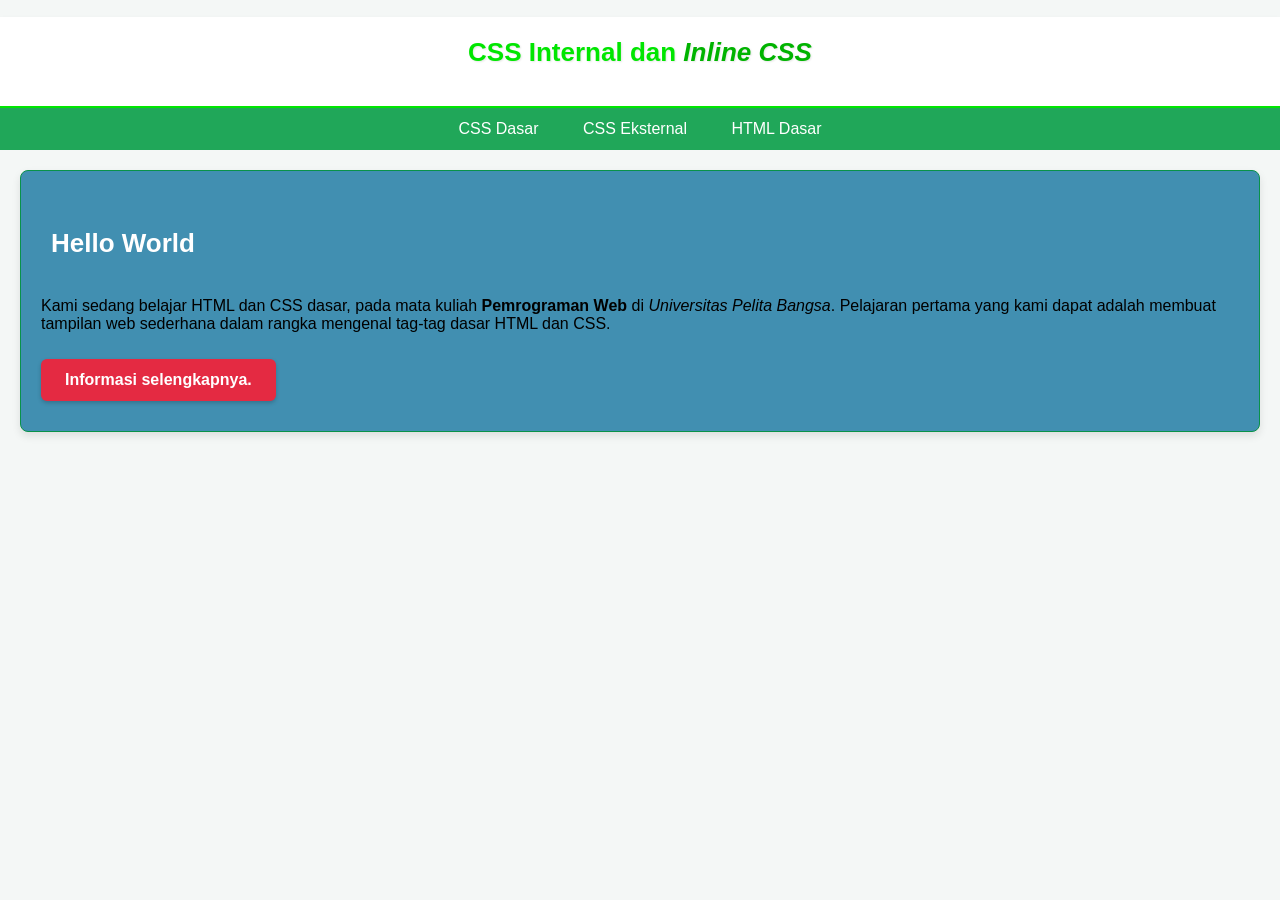
<file: index.html>
<!DOCTYPE html>
<html lang="en">

<head>
    <meta charset="UTF-8">
    <meta name="viewport" content="width=device-width, initial-scale=1.0">

    <link rel="stylesheet" href="style_eksternal.css" type="text/css">
    <title>CSS Dasar</title>
</head>

<body>
    <header>
        <h1>CSS Internal dan <i>Inline CSS</i></h1>
    </header>
    <nav>
        <a href="lab2_css_dasar.html">CSS Dasar</a>
        <a href="lab2_css_eksternal.html">CSS Eksternal</a>
        <a href="lab1_tag_dasar.html">HTML Dasar</a>
    </nav>
    <!-- CSS ID Selector -->
    <div id="intro">
        <h1>Hello World</h1>
        <p >Kami sedang belajar HTML dan CSS dasar, pada mata kuliah
            <b>Pemrograman Web</b> di <i>Universitas Pelita Bangsa</i>. Pelajaran pertama
            yang kami dapat adalah membuat tampilan web sederhana dalam rangka mengenal
            tag-tag dasar HTML dan CSS.
        </p>
        <!-- CSS Class Selector -->
        <a class="button btn-primary" href="#intro">Informasi
            selengkapnya.</a>
    </div>
</body>

</html>

<p style="text-align: center; color: #00ffff;"></p>
</file>
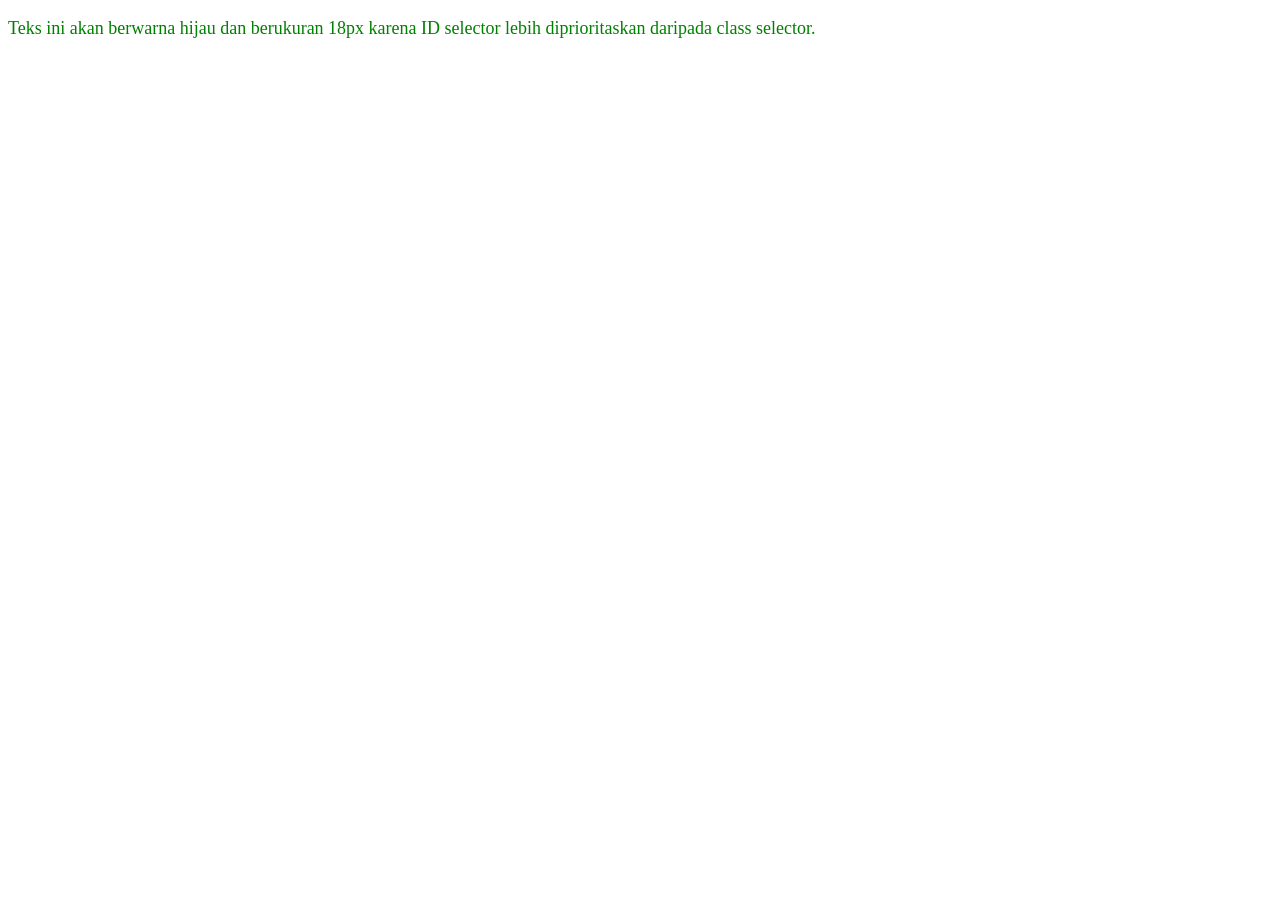
<file: contoh no 4.html>
<!DOCTYPE html>
<html lang="en">
<head>
    <meta charset="UTF-8">
    <title>Contoh ID dan Class</title>
    <style>
        /* CSS Class Selector */
        .text-paragraf {
            color: red;
            font-size: 14px;
        }

        /* CSS ID Selector */
        #paragraf-1 {
            color: green; /* Warna ini yang akan menang dan ditampilkan */
            font-size: 18px; /* Ukuran ini yang akan menang dan ditampilkan */
        }
    </style>
</head>
<body>

    <!-- Elemen yang memiliki ID dan Class sekaligus -->
    <p id="paragraf-1" class="text-paragraf">
        Teks ini akan berwarna hijau dan berukuran 18px karena ID selector lebih diprioritaskan daripada class selector.
    </p>

</body>
</html>
</file>
<file: style_eksternal.css>
body {
    font-family: 'Open Sans', sans-serif;
    background-color: #f4f7f6; /* Menambah warna background halaman */
    margin: 0;
}

header {
    min-height: 80px;
    border-bottom: 2px solid #00e600;
    background-color: #ffffff;
    box-shadow: 0 2px 5px rgba(0,0,0,0.05); /* Menambah efek bayangan halus */
}

h1 {
    font-size: 26px; /* Memperbesar sedikit ukuran font */
    color: #00e600;
    text-align: center;
    padding: 20px 10px;
    text-shadow: 1px 1px 2px rgba(0,0,0,0.1); /* Menambah efek bayangan teks */
}

h1 i {
    color: #00b300;
}

nav {
    background: #20A759;
    color: #fff;
    padding: 12px;
    text-align: center; /* Menyelaraskan menu navigasi ke tengah */
}

nav a {
    color: #fff;
    text-decoration: none;
    padding: 10px 20px;
    border-radius: 4px; /* Membuat sudut tombol navigasi melengkung */
    transition: background 0.3s ease; /* Menambah efek transisi halus */
}

nav .active,
nav a:hover {
    background: #0B6B3A;
}

/* ID Selector */
#intro {
    background: #418fb1;
    border: 1px solid #099249;
    min-height: 100px;
    padding: 20px;
    border-radius: 8px; /* Membuat sudut kotak intro melengkung */
    margin: 20px;
    box-shadow: 0 4px 8px rgba(0,0,0,0.1); /* Menambah efek bayangan kotak */
}

#intro h1 {
    text-align: left;
    border: 0;
    color: #fff;
    text-shadow: none;
}

/* Class Selector */
.button {
    padding: 12px 24px;
    background: #bebcbd;
    color: #fff;
    display: inline-block;
    margin: 10px 0;
    text-decoration: none;
    border-radius: 6px; /* Membuat sudut tombol melengkung */
    font-weight: bold;
    box-shadow: 0 2px 4px rgba(0,0,0,0.2);
}

.btn-primary {
    background: #E42A42;
}

.btn-primary:hover {
    background: #c51d33; /* Menambah efek hover pada tombol utama */
}
</file>
